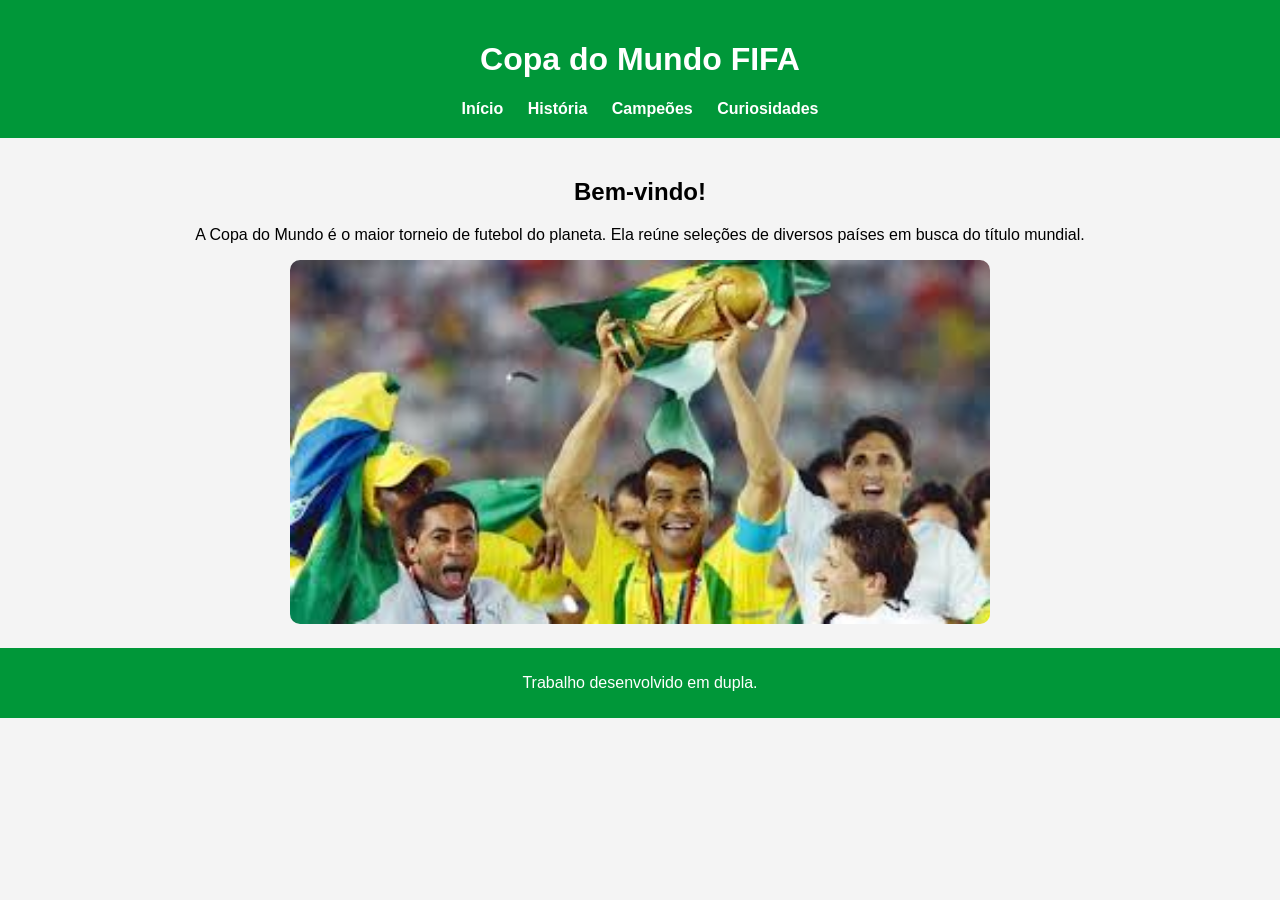
<file: index.html>
<!DOCTYPE html>
<html lang="pt-BR">
<head>
    <meta charset="UTF-8">
    <title>Copa do Mundo</title>
    <link rel="stylesheet" href="style.css">
</head>
<body>

<header>
    <h1>Copa do Mundo FIFA</h1>
    <nav>
        <a href="index.html">Início</a>
        <a href="historia.html">História</a>
        <a href="campeoes.html">Campeões</a>
        <a href="curiosidades.html">Curiosidades</a>
    </nav>
</header>

<main>
    <h2>Bem-vindo!</h2>

    <p>
        A Copa do Mundo é o maior torneio de futebol do planeta.
        Ela reúne seleções de diversos países em busca do título mundial.
    </p>

    <img src="images.jpeg" alt="Taça da Copa do Mundo">
</main>

<footer>
    <p>Trabalho desenvolvido em dupla.</p>
</footer>

</body>
</html>
</file>
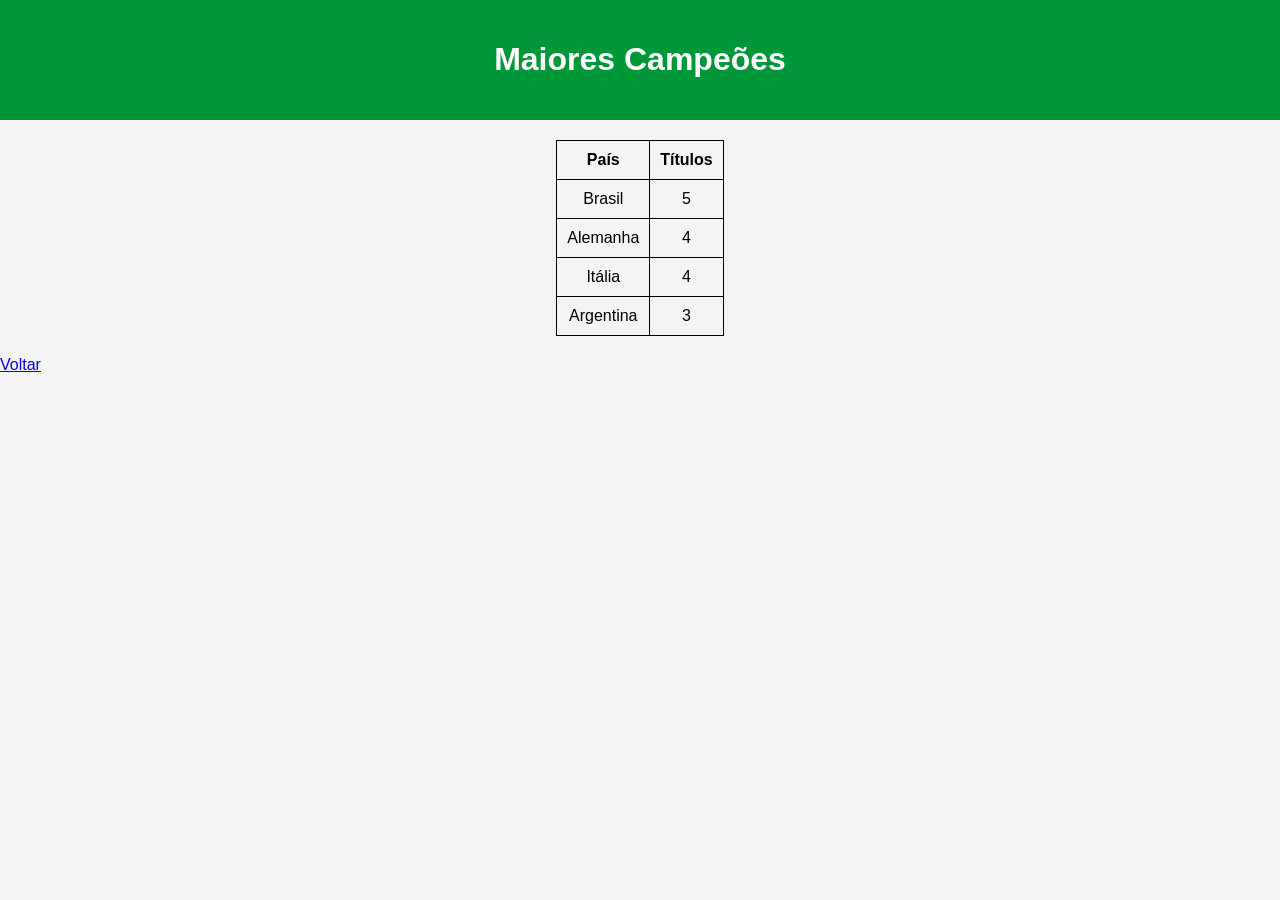
<file: campeoes.html>
<!DOCTYPE html>
<html lang="pt-BR">
<head>
    <meta charset="UTF-8">
    <title>Maiores Campeões</title>
    <link rel="stylesheet" href="style.css">
</head>
<body>

<header>
    <h1>Maiores Campeões</h1>
</header>

<main>
    <table>
        <tr>
            <th>País</th>
            <th>Títulos</th>
        </tr>

        <tr>
            <td>Brasil</td>
            <td>5</td>
        </tr>

        <tr>
            <td>Alemanha</td>
            <td>4</td>
        </tr>

        <tr>
            <td>Itália</td>
            <td>4</td>
        </tr>

        <tr>
            <td>Argentina</td>
            <td>3</td>
        </tr>
    </table>
</main>

<a href="index.html">Voltar</a>

</body>
</html>
</file>
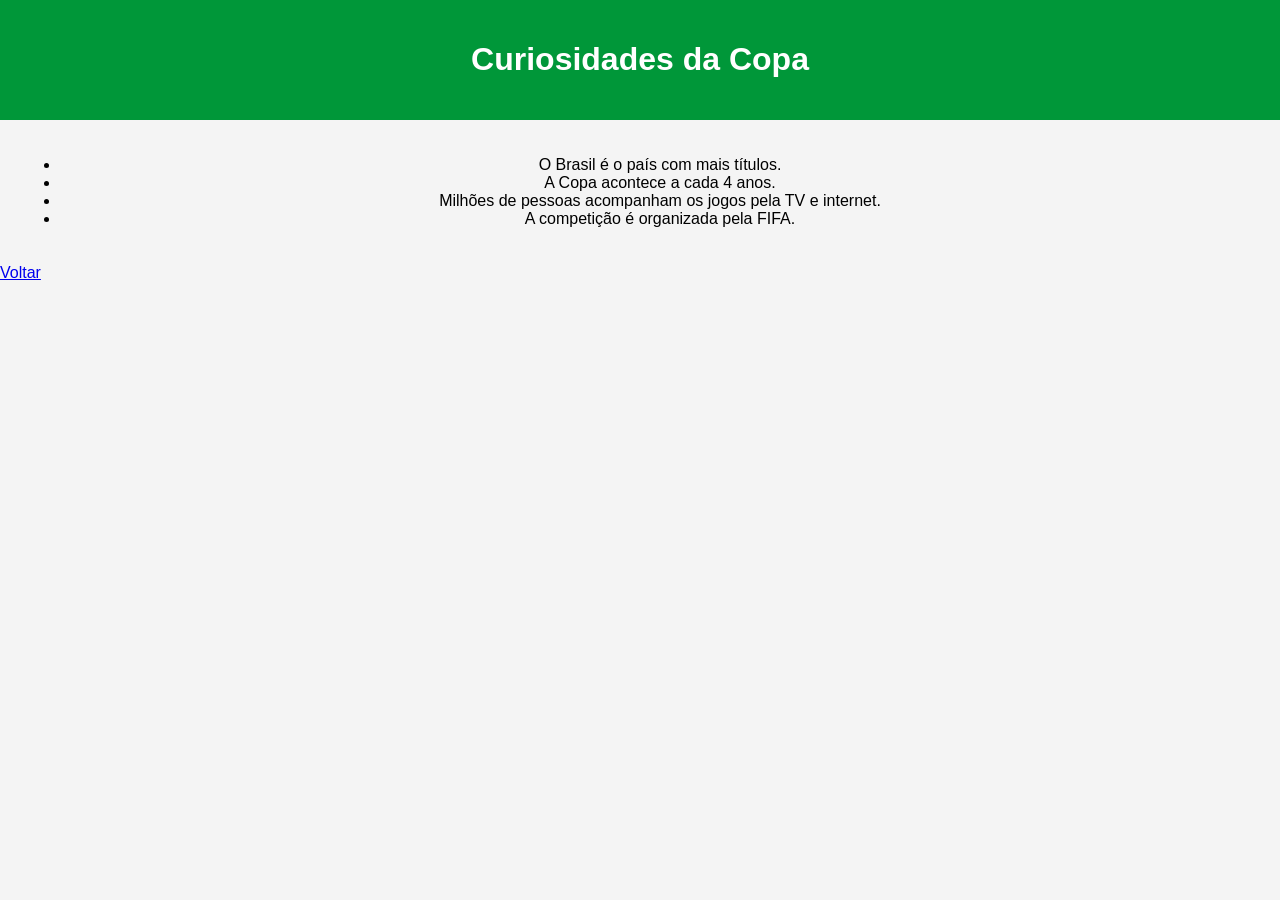
<file: curiosidades.html>
<!DOCTYPE html>
<html lang="pt-BR">
<head>
    <meta charset="UTF-8">
    <title>Curiosidades</title>
    <link rel="stylesheet" href="style.css">
</head>
<body>

<header>
    <h1>Curiosidades da Copa</h1>
</header>

<main>
    <ul>
        <li>O Brasil é o país com mais títulos.</li>
        <li>A Copa acontece a cada 4 anos.</li>
        <li>Milhões de pessoas acompanham os jogos pela TV e internet.</li>
        <li>A competição é organizada pela FIFA.</li>
    </ul>
</main>

<a href="index.html">Voltar</a>

</body>
</html>
</file>
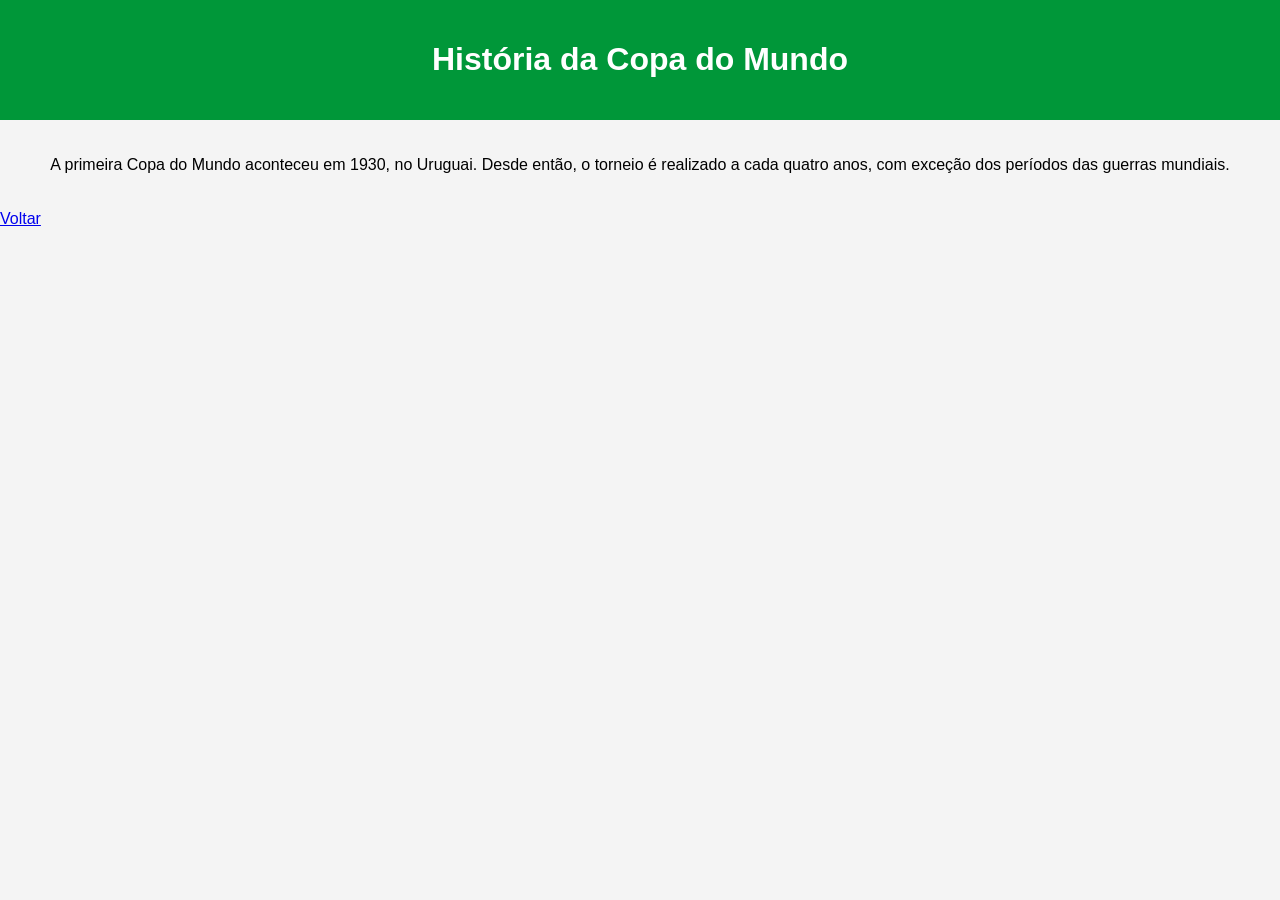
<file: historia.html>
<!DOCTYPE html>
<html lang="pt-BR">
<head>
    <meta charset="UTF-8">
    <title>História da Copa</title>
    <link rel="stylesheet" href="style.css">
</head>
<body>

<header>
    <h1>História da Copa do Mundo</h1>
</header>

<main>
    <p>
        A primeira Copa do Mundo aconteceu em 1930,
        no Uruguai. Desde então, o torneio é realizado
        a cada quatro anos, com exceção dos períodos
        das guerras mundiais.
    </p>
</main>

<a href="index.html">Voltar</a>

</body>
</html>
</file>
<file: style.css>
body {
    font-family: Arial, sans-serif;
    margin: 0;
    background-color: #f4f4f4;
}

header {
    background-color: #009739;
    color: white;
    text-align: center;
    padding: 20px;
}

nav a {
    color: white;
    text-decoration: none;
    margin: 10px;
    font-weight: bold;
}

main {
    padding: 20px;
    text-align: center;
}

img {
    width: 700px;
    max-width: 500%;
    border-radius: 10px;
}

table {
    margin: auto;
    border-collapse: collapse;
}

table, th, td {
    border: 1px solid black;
    padding: 10px;
}

footer {
    background-color: #009739;
    color: white;
    text-align: center;
    padding: 10px;
}
</file>
